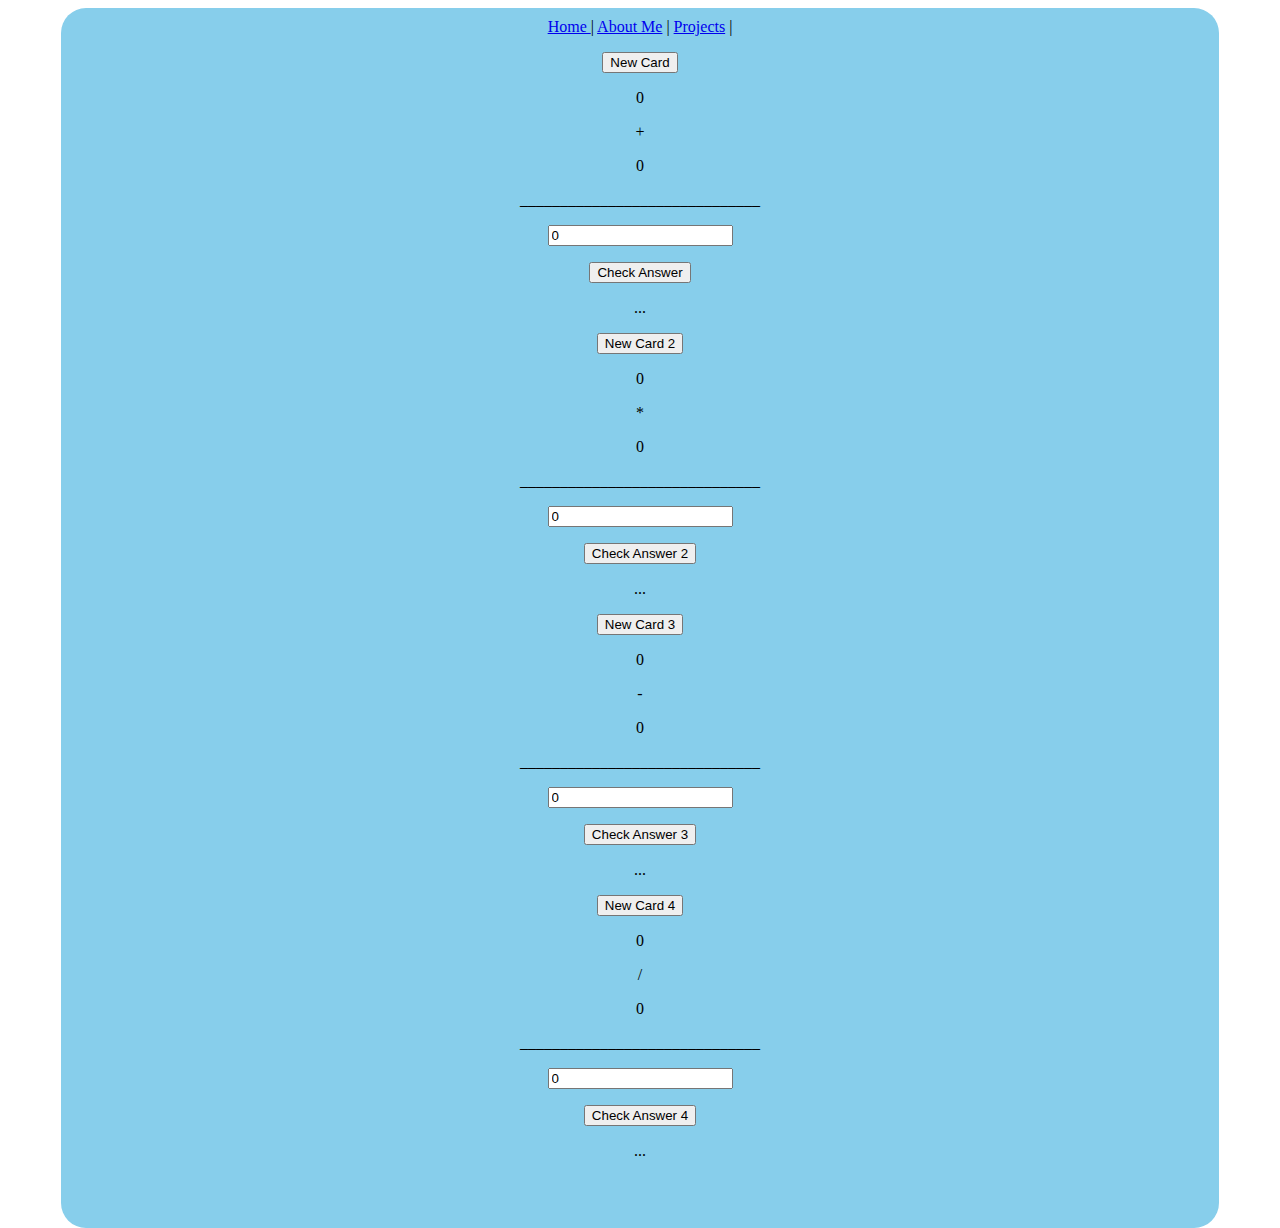
<file: app.html>
<html>
  <head>
    <title>Projects</title>
    <link rel="stylesheet" type="text/css" href="mystyle.css">
    <script src="myscript.js"></script>
  </head>
  <body>
    <div id= "container">
	    <div id="navigation">
		  <a href="index.html"> Home </a> |
		  <a href="aboutme.html">About Me</a> |
      <a href="projects.html">Projects</a> |
	   </div>
     <div id="flashCards" >
        <p>
          <input type="button" value="New Card" onclick="getNumbers()"
        </p>
        <p id="operand1">
            0
        </p>
        <p>
          + 
        </p>
        <p id="operand2">
            0
        </p>
        
        <p>
         ______________________________ 
        </p>
        <p>
          <input type="text" value="0" id="userAnswer"/>
        </p>
        <p>
          <input type="button" value="Check Answer" onclick="checkAnswer()"/>
          
       </p>
        <p id= "results">
          ...
        </p>
      </div>
          <div id="flashCards2" >
        <p>
          <input type="button" value="New Card 2" onclick="getNumbers2()"
        </p>
        <p id="operand3">
            0
        </p>
        <p>
          *
        </p>
        <p id="operand4">
            0
        </p>
        
        <p>
         ______________________________ 
        </p>
        <p>
          <input type="text" value="0" id="userAnswer2"/>
        </p>
        <p>
          <input type="button" value="Check Answer 2" onclick="checkAnswer2()"/>
          
       </p>
        <p id= "results2">
          ...
        </p>
      </div>
			 		<div id="flashCards3" >
        <p>
          <input type="button" value="New Card 3" onclick="getNumbers3()"
        </p>
        <p id="operand5">
            0
        </p>
        <p>
          -
        </p>
        <p id="operand6">
            0
        </p>
        
        <p>
         ______________________________ 
        </p>
        <p>
          <input type="text" value="0" id="userAnswer3"/>
        </p>
        <p>
          <input type="button" value="Check Answer 3" onclick="checkAnswer5()"/>
          
       </p>
        <p id= "results3">
          ...
        </p>
      </div>
				<div id="flashCards4" >
        <p>
          <input type="button" value="New Card 4" onclick="getNumbers4()"
        </p>
        <p id="operand7">
            0
        </p>
        <p>
          /
        </p>
        <p id="operand8">
            0
        </p>
        
        <p>
         ______________________________ 
        </p>
        <p>
          <input type="text" value="0" id="userAnswer4"/>
        </p>
        <p>
          <input type="button" value="Check Answer 4" onclick="checkAnswer4()"/>
          
       </p>
        <p id= "results4">
          ...
        </p>
		
      </div>
			<div id = "addpages">
			</div>
    </div>
     
  </body>
</html>
</file>
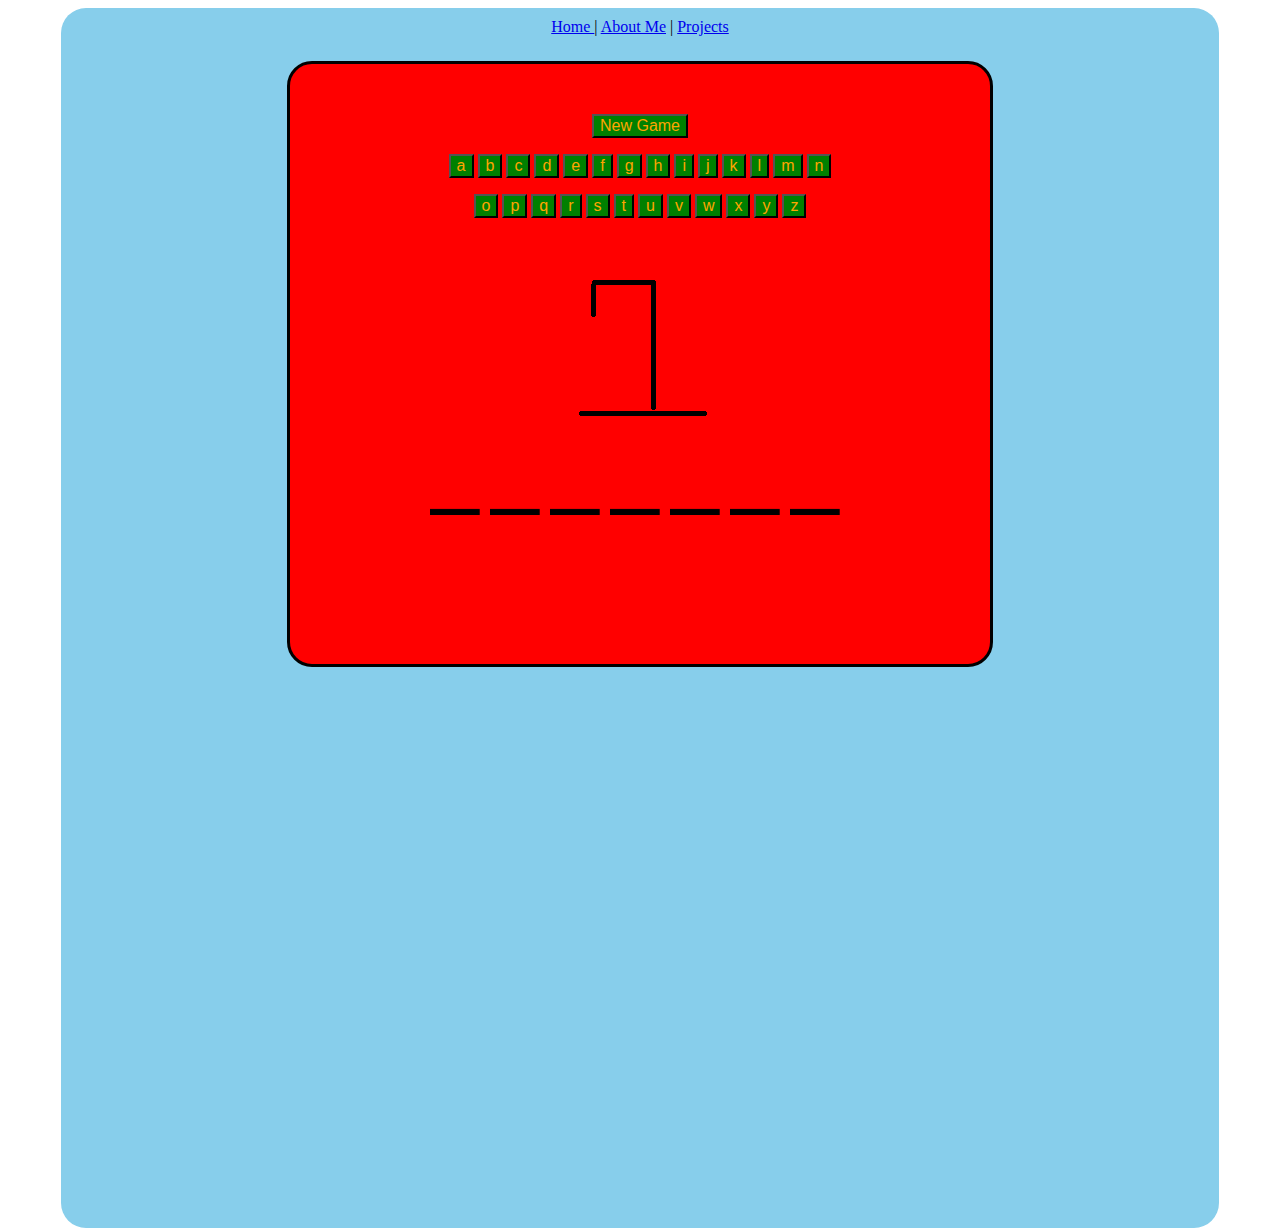
<file: hangman.html>
<html> 
  <head>
    <title>hangman</title>
    <link rel="stylesheet" type="text/css" href="mystyle.css">
    <script src="hangman.js"></script>
  </head>
  <body onload="startGame();">
    <div id= "container">
	   <div id="navigation">
		 <a href="index.html"> Home </a> |
		 <a href="aboutme.html">About Me</a> |
     <a href="projects.html">Projects</a>
     </div> 
	</body>
				<div id= "game">
        <div id= "player">
					<div id="hangmanButtons">
							<input type="button" value="New Game" onclick="startGame()">
						<p>
							<input type="button" id="a" value="a" onclick="guess('a')">
							<input type="button" id="b" value="b" onclick="guess('b')">
							<input type="button" id="c" value="c" onclick="guess('c')">
							<input type="button" id="d" value="d" onclick="guess('d')">
						  <input type="button" id="e" value="e" onclick="guess('e')">
							<input type="button" id="f" value="f" onclick="guess('f')">
							<input type="button" id="g" value="g" onclick="guess('g')">
							<input type="button" id="h" value="h" onclick="guess('h')">
							<input type="button" id="i" value="i" onclick="guess('i')">	
							<input type="button" id="j" value="j" onclick="guess('j')">
						  <input type="button" id="k" value="k" onclick="guess('k')">
							<input type="button" id="l" value="l" onclick="guess('l')">
							<input type="button" id="m" value="m" onclick="guess('m')">
							<input type="button" id="n" value="n" onclick="guess('n')">
						</p>
						<p>
							<input type="button" id="o" value="o" onclick="guess('o')">
							<input type="button" id="p" value="p" onclick="guess('p')">
							<input type="button" id="q" value="q" onclick="guess('q')">
							<input type="button" id="r" value="r" onclick="guess('r')">
							<input type="button" id="s" value="s" onclick="guess('s')">
							<input type="button" id="t" value="t" onclick="guess('t')">
							<input type="button" id="u" value="u" onclick="guess('u')">
							<input type="button" id="v" value="v" onclick="guess('v')">
							<input type="button" id="w" value="w" onclick="guess('w')">
							<input type="button" id="x" value="x" onclick="guess('x')">
							<input type="button" id="y" value="y" onclick="guess('y')">
							<input type="button" id="z" value="z" onclick="guess('z')">
						</p>
						<div id="hangmanPic">
							<img src="images/hangmanSlim.png" />
						</div>
						<div id="line">
					
						</div>
					</div>
				</div>
			</div>
		</div>
  </head>
</html>
</file>
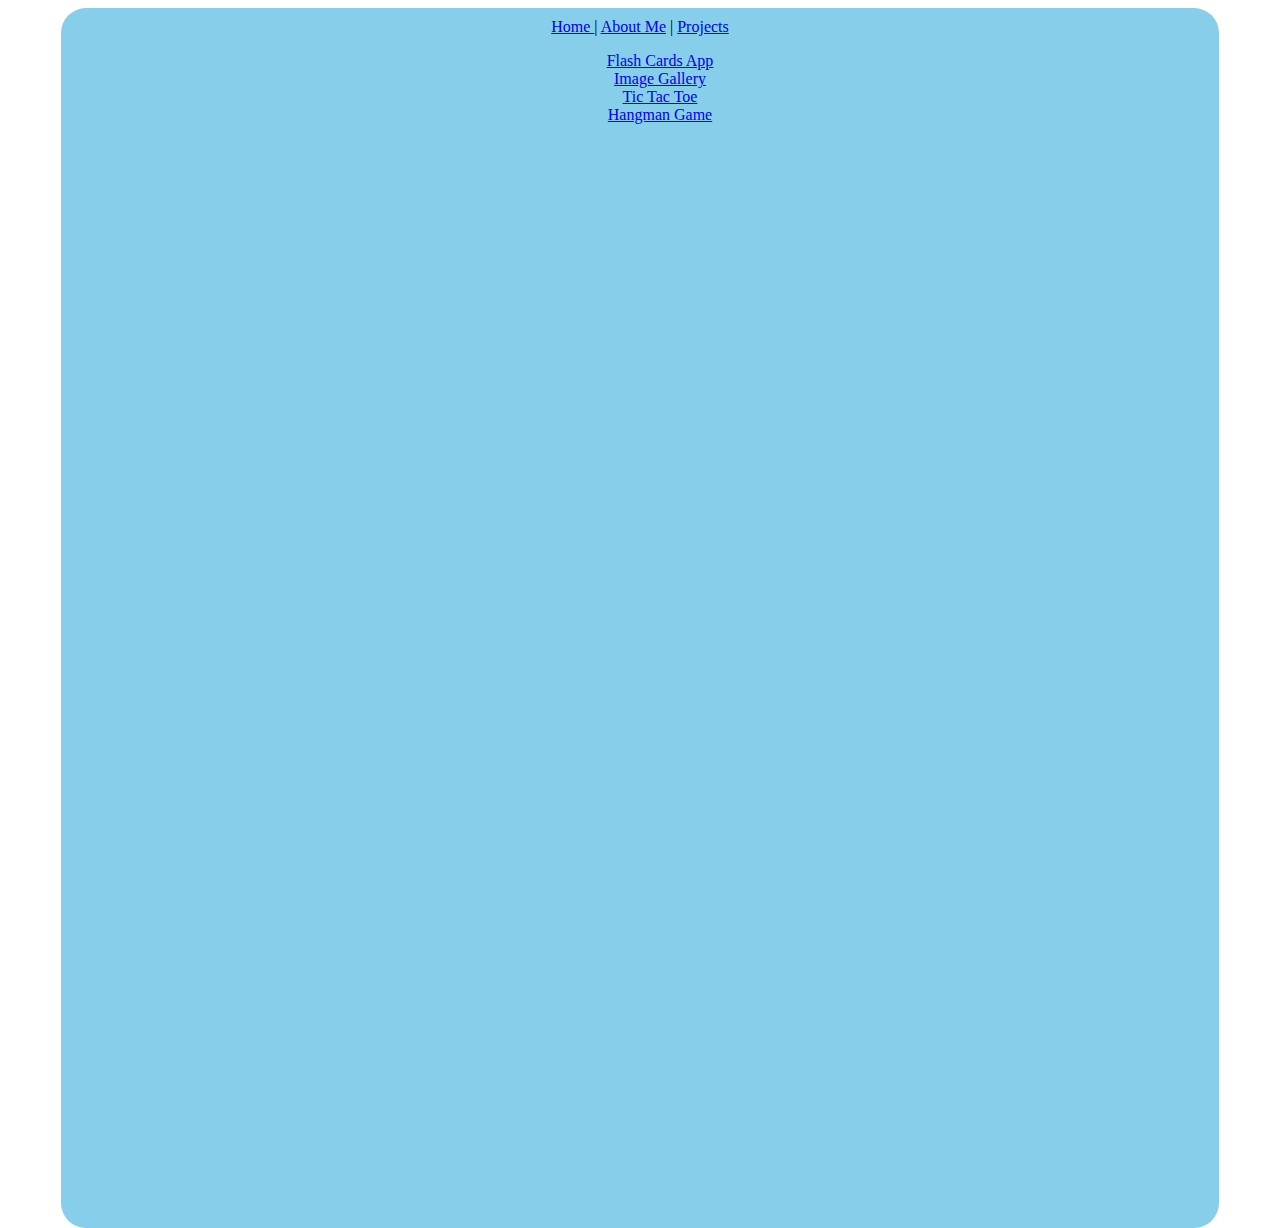
<file: projects.html>
<html>
  <head>
     <title>Projects</title>
    <link rel="stylesheet" type="text/css" href="mystyle.css">
    <script src="myscript.js"></script>
  </head>
  <body>
    <div id= "container">
	    <div id="navigation">
		  <a href="index.html"> Home </a> |
		  <a href="aboutme.html">About Me</a> |
      <a href="projects.html">Projects</a>
      </div>
      <ul>
				<div id= "ul">
				<li><a href="app.html">Flash Cards App</a></li>
        <li><a href="gallery.html">Image Gallery</a></li>
				<li><a href="tictactoe.html">Tic Tac Toe</a></li>
				<li><a href="hangman.html"> Hangman Game</a></li>	
				</div>
      </ul>
    </div>
  </body>
</html>
</file>
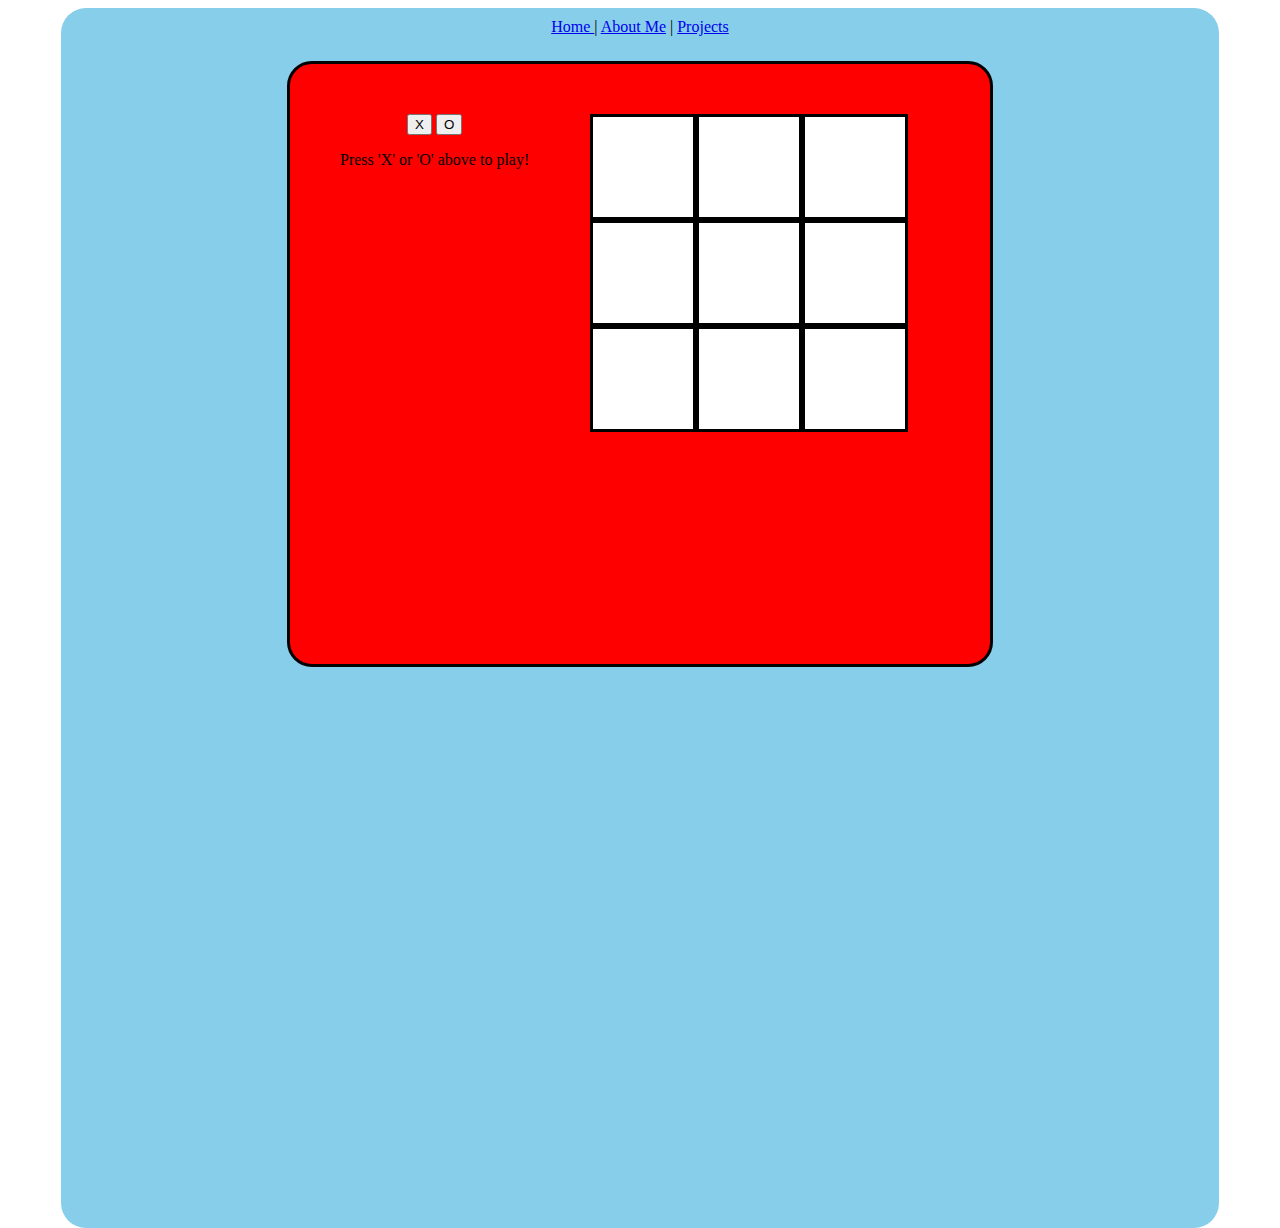
<file: tictactoe.html>
<html>
  <head>
     <title>Tic Tac Toe</title>
    <link rel="stylesheet" type="text/css" href="mystyle.css">
    <script src="myscript.js"></script>
  </head>
  <body>
    <div id="container">
	    <div id="navigation">
        <a href="index.html"> Home </a> |
        <a href="aboutme.html">About Me</a> |
        <a href="projects.html">Projects</a>
      </div>
			<div id="game">
				<div id="players">
						<input type="button" value="X" onclick="chooseX()"/>
						<input type="button" value="O" onclick="chooseO()"/>
						<p id="notes">
							Press 'X' or 'O' above to play!
						</p>
				</div>
				<div id="board">
					<div>
						<div class="box" id="row1col1" onclick="makeMove('row1col1')"></div>
						 <div class="box" id="row1col2" onclick="makeMove('row1col2')"></div>
						 <div class="box" id="row1col3" onclick="makeMove('row1col3')"></div>
					</div>
					<div>
						<div class="box" id="row2col1" onclick="makeMove('row2col1')"></div>
						 <div class="box" id="row2col2" onclick="makeMove('row2col2')"></div>
						 <div class="box" id="row2col3" onclick="makeMove('row2col3')"></div>
					</div>
					<div>
						<div class="box" id="row3col1" onclick="makeMove('row3col1')"></div>
						 <div class="box" id="row3col2" onclick="makeMove('row3col2')"></div>
						 <div class="box" id="row3col3" onclick="makeMove('row3col3')"></div>
					</div>
				</div>
      </div>
    </div>
  </body>
</html>
</file>
<file: mystyle.css>
#main_pic{
	height:250px;
	width:500px;
	border-radius:25px;
	margin-left:auto;
	margin-right:auto;
}

#guitar{
	border-radius:25px;
}

.box{
	border-style:solid;
	width:100px;
	height:100px;
	float:left;
	text-align:center;
	line-height:100px;
	vertical-align:middle;
	background-color:white;
}

#players{
	float:left;
}

#board{
	float:right;
	width:350px;
	height:350px;
}

#game{
	border-style:solid;
	width:600px;
	height:500px;
	padding:50px;
	margin-left:auto;
	margin-right:auto;
	border-radius:25px;
	background-color:red;
	margin-bottom:25px;
	margin-top:25px;
}

body{
	 background-image: url("https://s3.amazonaws.com/codecademy-content/courses/web-101/unit-6/htmlcss1-img_tahoe.jpeg");
	text-align:center;
	height:1200px;
}

#container{
	background-color:skyblue;
	margin-left:auto;
	margin-right:auto;
	border-radius:25px;
	padding:10px;
	width:90%;
	height:100%;
	
}

#container1{
	background-color:skyblue;
	height: 350px;
	margin-left:auto;
	margin-right:auto;
	border-radius:25px;
	
}

#container2{
	background-color:skyblue;
	height: 650px;
	margin-left:auto;
	margin-right:auto;
	border-radius:25px;
}

#container3{
	background-color:skyblue;
	height: 500px;
	margin-left:auto;
	margin-right:auto;
	border-radius:25px;
	width:95%;
}
#container4{
	background-color:skyblue;
	height: 550px;
	margin-left:auto;
	margin-right:auto;
	border-radius:25px;
	width:95%;
}

#container5{
	background-color:skyblue;
	margin-left:auto;
	margin-right:auto;
	border-radius:25px;
	padding:10px;
	width:90%;
	height:700px;
}

#container6{
	background-color:skyblue;
	margin-left:auto;
	margin-right:auto;
	border-radius:25px;
	padding:10px;
	width:90%;
	height:800px;
}
	
#greeting{
	float:left;
	width:%;
	height:100%;
	font-family:sans-serif;
	font-style:italic;
	margin-left:15px;
}

#greeting2{
	margin-top:100px;
	float:left;
	width:50%;
	height:100%;
	margin-left:15px;
}

#content{
	color: red;
}

#gallery img{
	margin-top:30px;
	margin-bottom:30px;
	border-radius:25px;
	height:360px;
	width:800px;
}

#line{
	margin-top:50px;
}

#line img{
	width:50px;
}

#hangmanPic{
	margin-top:50px;
}

#hangmanButtons input[type="button"]{
	 color:orange;
   font:4.4em Futura, ‘Century Gothic’, AppleGothic, sans-serif;
   font-size:100%;
   cursor:pointer;
	 background-color:green;
}

#ul{
	list-style-type:none;
}

#left{
	margin-top:25px;
	margin-left:auto;
}

#right{
	margin-right:left
}

#hello{
	margin-top:100px;
}

#hangmanButtons{
	border-radius:25px;
}
</file>
